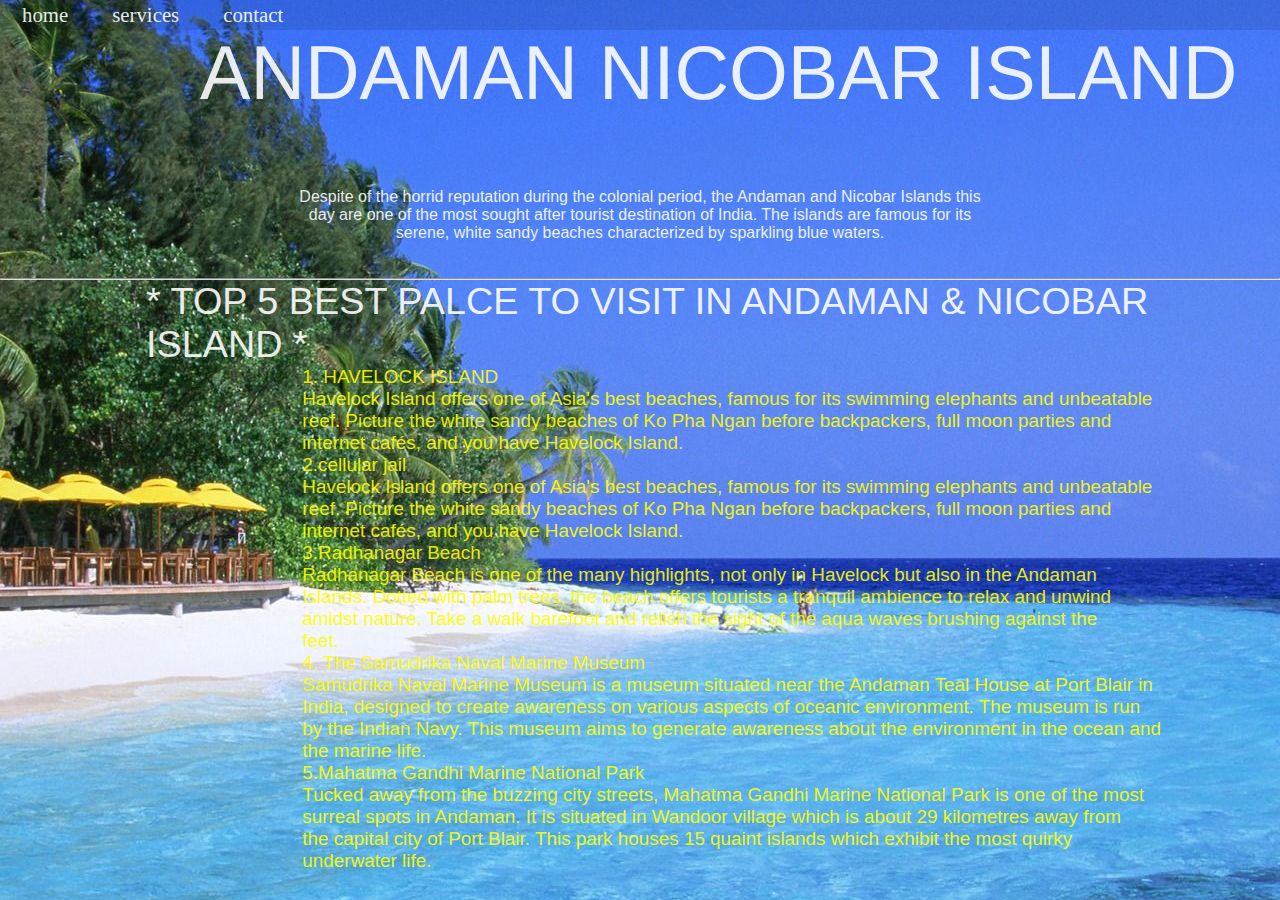
<file: services.html>
<!DOCTYPE html>
<html lang="en">

<head>
  <meta charset="UTF-8">
  <meta http-equiv="X-UA-Compatible" content="IE=edge">
  <meta name="viewport" content="width=device-width, initial-scale=1.0">
  <title>Document</title>
  <link rel="stylesheet" href="serv.css">
</head>

<body>
  <nav id="navbar">

    <ul>
      <li class="item"><a href="/INDEX.HTML">home</a></li>
      <li class="item"><a href="/services.html">services</a></li>
      <li class="item"><a href="/contact.html">contact</a></li>

    </ul>
  </nav>
  <div id="header">
    <ul>

      ANDAMAN NICOBAR ISLAND
    </ul>
  </div>
  <div id="sep">
    <p align="center">

      <br>
      <br>
      <br>
      <br>
      Despite of the horrid reputation during the colonial period, the Andaman and Nicobar Islands this<br> day
      are one of the most sought after tourist destination of India. The islands are famous for its<br> serene,
      white sandy beaches characterized by sparkling blue waters.<br>
  </div>

  </p>
  <br>
  <br>
  <hr>
  <p align="center">
  <div id="d1">
    * TOP 5 BEST PALCE TO VISIT IN ANDAMAN & NICOBAR ISLAND *
  </div>

  </p>
  <div id="dm1">

    <p class="1rsh">
      1. HAVELOCK ISLAND
    </p>
    <p class="1rs">
      Havelock Island offers one of Asia's best beaches, famous for its swimming elephants and unbeatable <BR>reef.
      Picture the white sandy beaches of Ko Pha Ngan before backpackers, full moon parties and <BR>internet cafés, and
      you have Havelock Island.<BR>
    </p>
    <p class="1rsh">
      2.cellular jail
    </p>
    <p class="1rs">
      Havelock Island offers one of Asia's best beaches, famous for its swimming elephants and unbeatable <BR>reef.
      Picture the white sandy beaches of Ko Pha Ngan before backpackers, full moon parties and <BR>internet cafés, and
      you have Havelock Island.<BR>
    </p>
    <p class="1rsh">
      3.Radhanagar Beach
    </p>
    <p class="1rs">
      Radhanagar Beach is one of the many highlights, not only in Havelock but also in the Andaman<br> Islands. Dotted
      with palm trees, the beach offers tourists a tranquil ambience to relax and unwind<br> amidst nature. Take a walk
      barefoot and relish the sight of the aqua waves brushing against the <br>feet.
    </p>
    <p class="1rsh">
      4. The Samudrika Naval Marine Museum
    </p>
    <p class="1rs">
      Samudrika Naval Marine Museum is a museum situated near the Andaman Teal House at Port Blair in <br>India,
      designed to create awareness on various aspects of oceanic environment. The museum is run<br> by the Indian Navy.
      This museum aims to generate awareness about the environment in the ocean and <br>the marine life.
    </p>
    <p class="1rsh">
      5.Mahatma Gandhi Marine National Park
    </p>
    <p class="1rs">
      Tucked away from the buzzing city streets, Mahatma Gandhi Marine National Park is one of the most <br>surreal
      spots in Andaman. It is situated in Wandoor village which is about 29 kilometres away from <br>the capital city of
      Port Blair. This park houses 15 quaint islands which exhibit the most quirky <br>underwater life.<br>
    </p>
  </div>

</body>

</html>
</file>
<file: serv.css>
*{
    margin: 0;
    padding: 0;
    
}

:root{
    --navbar-height: 59px;

}
#navbar{
    display: flex;
    align-items: center;
    position: relative;

}

#navbar ul{
    display: flex;


}
#navbar ul li{
 list-style-type: none;
 font-size: 1.3rem;
}
#navbar ul li a{
    display: block;
    padding: 3px 22px;
    border-radius: 20px;
    text-decoration: none;
    color: white;
 
}
#navbar ul li a:hover{
   
    color:black;
    background-color: white;
 
}
#navbar::before{
    content: "";
    background-color: black;
    position: absolute;
    height:100%;
    width: 100%;
    z-index: -1;
    opacity:0.10;


}
body{
    background: url(/tati.jpg)no-repeat center center fixed;
    position:absolute;
    content: "";
    height: 100%;
    width: 100%;
    z-index: -1;
    opacity: 0.89;
}
#header{
    margin-left: 200px;
    font-family: 'Franklin Gothic Medium', 'Arial Narrow', Arial, sans-serif;
   font-size: 2cm;
   color: white;
   
}
#sep{
   
    font-family: 'Franklin Gothic Medium', 'Arial Narrow', Arial, sans-serif;
  
   color: white;
   
}
#d1 {
    font-family: 'Franklin Gothic Medium', 'Arial Narrow', Arial, sans-serif;
    padding-left: 146px;
    font-size: 1cm;
  
    color: white;
    
   
    
}
#dm1{
    font-family: 'Franklin Gothic Medium', 'Arial Narrow', Arial, sans-serif;
  
    font-size: 0.5cm;
  padding-left: 8cm;
    color: yellow;
    
}
</file>
